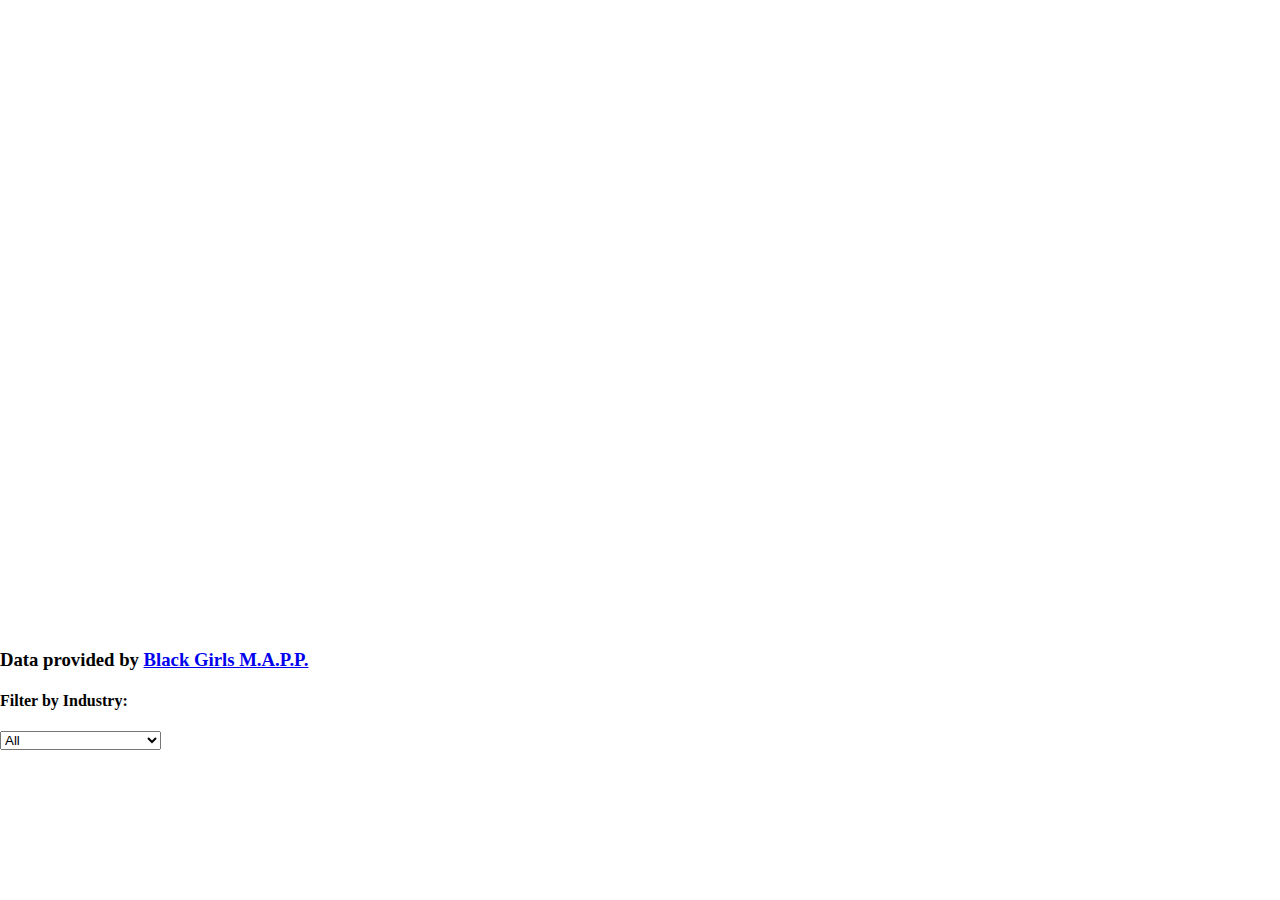
<file: index.html>
<!DOCTYPE html>
<html lang="en">
  <head>
    <meta charset="UTF-8" />
    <meta http-equiv="X-UA-Compatible" content="IE=edge" />
    <meta name="viewport" content="width=device-width, initial-scale=1.0" />
    <title>Black Owned Business Tracker</title>
    <link
      rel="stylesheet"
      href="https://js.arcgis.com/4.26/esri/themes/light/main.css"
    />
    <script src="https://js.arcgis.com/4.26/"></script>
    <link rel="stylesheet" href="style.css" />
    <script src="main.js"></script>
  </head>
  <body>
    <!-- <div id="tableDiv"></div> -->
    <div id="viewDiv"></div>  
      
    <div id="tableDiv"></div>    

    <div id="legendDiv" class="esri-widget">
      <h3>
        Data provided by <a target="_blank" href="https://bgmapp.org/">Black Girls M.A.P.P.</a>
      </h3>

      <h4>Filter by Industry:</h4>
      <select id="filter" class="esri-select">
        <option value="1=1">All</option>
        <option value="accessories_&_clothing">Accessories & Clothing</option>
        <option value="arts_&_culture">Arts & Culture</option>
        <option value="auto">Auto</option>
        <option value="food_+_beverage">Food + Beverage</option>
        <option value="hair_body_&_beauty">Hair, Body & Beauty</option>
        <option value="health_&_medicine">Health & Medicine</option>
        <option value="it_&_tech_hardware+software_">IT & Tech</option>
        <option value="legal">Legal</option>
        <option value="management">Management</option>
        <option value="non_profit_organization">Non Profit Organization</option>
        <option value="religious">Religious</option>
        <!-- <option value="other">Other</option> -->
      </select>
      <br />
      <div id="infoDiv"></div>
    </div>
  </body>
</html>
</file>
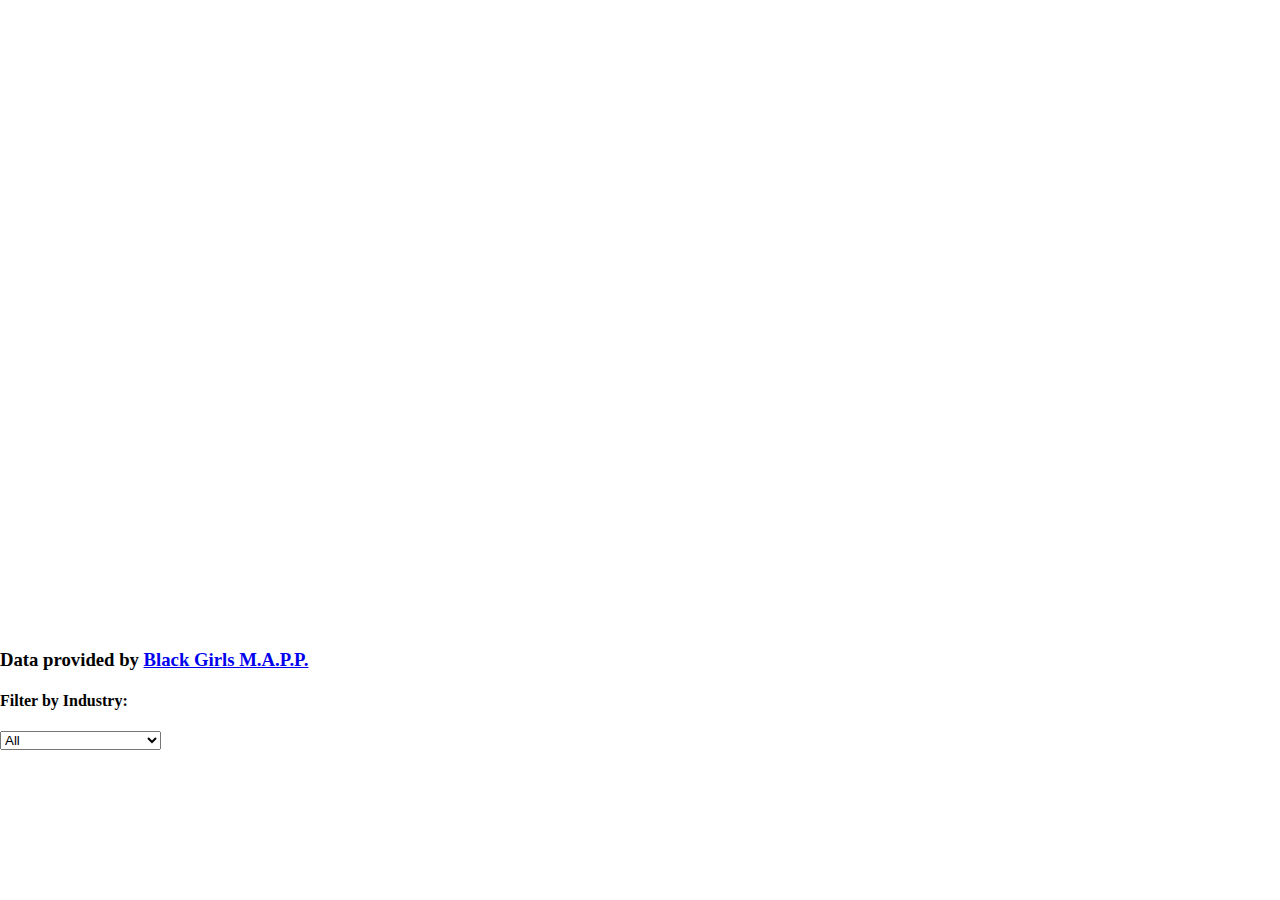
<file: Step_1_map/index.html>
<!DOCTYPE html>
<html lang="en">
  <head>
    <meta charset="UTF-8" />
    <meta http-equiv="X-UA-Compatible" content="IE=edge" />
    <meta name="viewport" content="width=device-width, initial-scale=1.0" />
    <title>Black Owned Business Tracker</title>
    <link
      rel="stylesheet"
      href="https://js.arcgis.com/4.26/esri/themes/light/main.css"
    />
    <script src="https://js.arcgis.com/4.26/"></script>
    <link rel="stylesheet" href="style.css" />
    <script src="main.js"></script>
  </head>
  <body>
    <!-- <div id="tableDiv"></div> -->
    <div id="viewDiv"></div>    
    <div id="tableDiv"></div>    

    <div id="legendDiv" class="esri-widget">
      <h3>
        Data provided by <a target="_blank" href="https://bgmapp.org/">Black Girls M.A.P.P.</a>
      </h3>

      <h4>Filter by Industry:</h4>
      <select id="filter" class="esri-select">
        <option value="1=1">All</option>
        <option value="accessories_&_clothing">Accessories & Clothing</option>
        <option value="arts_&_culture">Arts & Culture</option>
        <option value="auto">Auto</option>
        <option value="food_+_beverage">Food + Beverage</option>
        <option value="hair_body_&_beauty">Hair, Body & Beauty</option>
        <option value="health_&_medicine">Health & Medicine</option>
        <option value="it_&_tech_hardware+software_">IT & Tech</option>
        <option value="legal">Legal</option>
        <option value="management">Management</option>
        <option value="non_profit_organization">Non Profit Organization</option>
        <option value="religious">Religious</option>
        <!-- <option value="other">Other</option> -->
      </select>
      <br />
      <div id="infoDiv"></div>
    </div>
  </body>
</html>
</file>
<file: style.css>
html,
body,
#viewDiv {
  padding: 0;
  margin: 0;
  height: 100%;
  width: 100%;
}

#viewDiv {
  flex: 1;
  width: 100%;
  height: 70%;
}
</file>
<file: Step_1_map/style.css>
html,
body,
#viewDiv {
  padding: 0;
  margin: 0;
  height: 100%;
  width: 100%;
}

#viewDiv {
  flex: 1;
  width: 100%;
  height: 70%;
}
</file>
